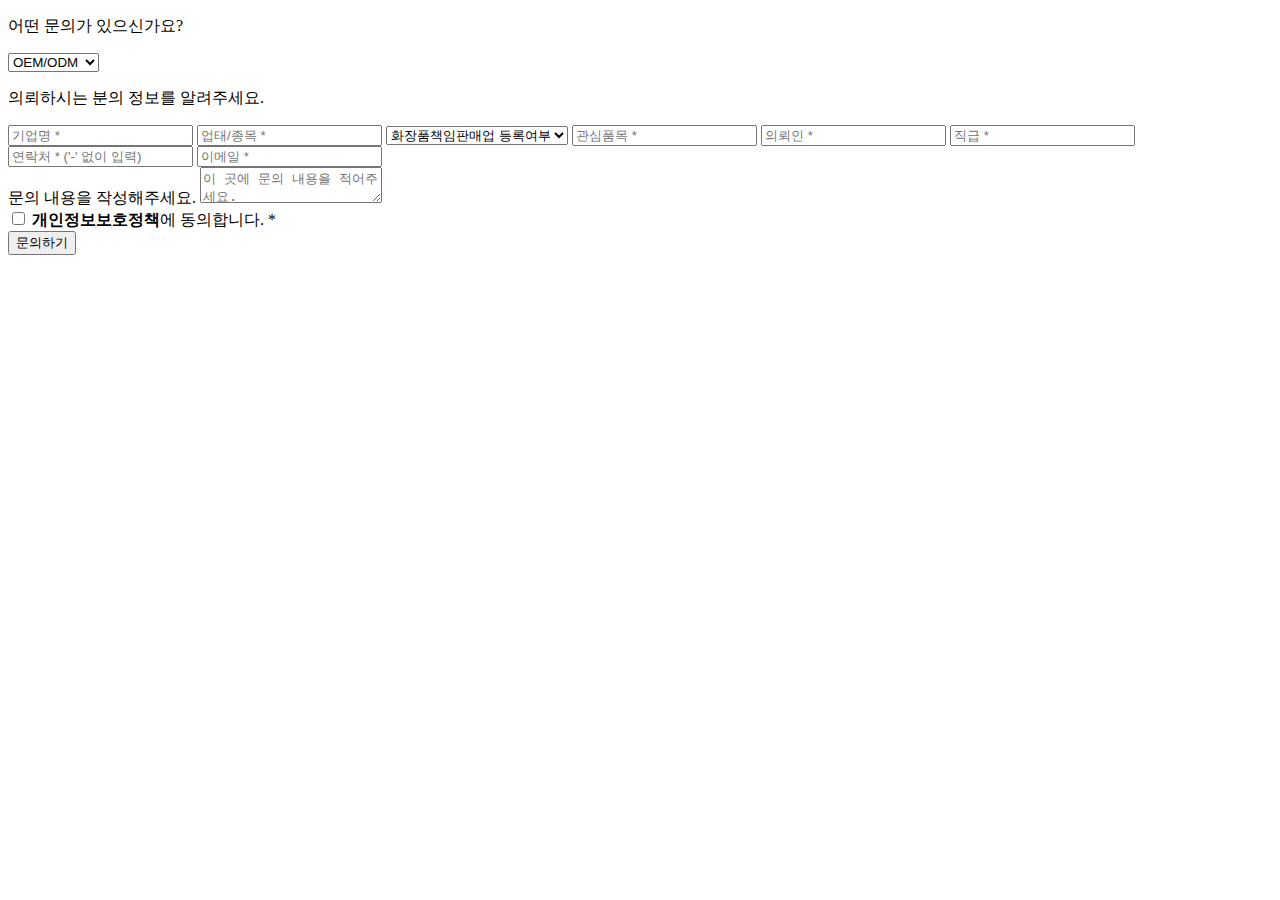
<file: test.html>
<!DOCTYPE html>
<html lang="en">
<head>
    <meta charset="UTF-8">
    <meta name="viewport" content="width=device-width, initial-scale=1.0">
    <title>Document</title>
</head>
<body>
    <form role="form" method="post" action="http://donggubat.designpix2.gethompy.com/send_mail.php" class="" id="registerForm">
        <input type="hidden" id="to" name="to" value="info@designpix.co.kr"><!---받을이메일주소--->
        <input type="hidden" name="subject" value="고객 문의 메일"><!---제목--->
       <div class="contactRect">
           <p class="tit">어떤 문의가 있으신가요?</p>
           <select class="form-control" id="category" name="category" required >
               <option>OEM/ODM</option>
               <option>마케팅/제휴</option>
               <option>CS</option>
               <option>채용</option>
               <option>해외영업</option>
           </select>
       </div>

       <div class="contactRect">
           <p class="tit">의뢰하시는 분의 정보를 알려주세요.</p>
           <input type="text" class="form-control half" id="company" name="company" placeholder="기업명 *"  required />
           <input type="text" class="form-control half _r" id="kind" name="kind" placeholder="업태/종목 *" required  />
           <select class="form-control half" id="register" name="register"  required >
               <option value="">화장품책임판매업 등록여부</option>
               <option value="등록">등록</option>
               <option value="미등록">미등록</option>
           </select>
           <input type="text" class="form-control half _r" id="wish" name="wish" placeholder="관심품목 *" required />
           <input type="text" class="form-control half" id="name" name="name" placeholder="의뢰인 *" required  />
           <input type="text" class="form-control half _r" id="depart" name="depart" placeholder="직급 *" required  />
           <input type="text" class="form-control half" id="tel" name="tel" placeholder="연락처 * ('-' 없이 입력)" required  />
           <input type="text" class="form-control half _r" id="email" name="email" placeholder="이메일 *" required  />
       </div>

       <div class="contactRect">
           <label class="tit" for="content">문의 내용을 작성해주세요.</label>
           <textarea class="form-control form-textarea" id="content" name="content" placeholder="이 곳에 문의 내용을 적어주세요." required ></textarea>
       </div>

       <div class="contactAgree">
           <div class="form-rect">
               <input type="checkbox" class="form-checkbox" id="agree_chk" name="agree_chk" value="1"  required />
               <label for="agree_chk" class="form-label"><b>개인정보보호정책</b>에 동의합니다. *</label>
           </div>
       </div>
       <div class="btnArea">
           <input type="submit" value="문의하기" />
       </div>

   </form>
</body>
</html>
</file>
